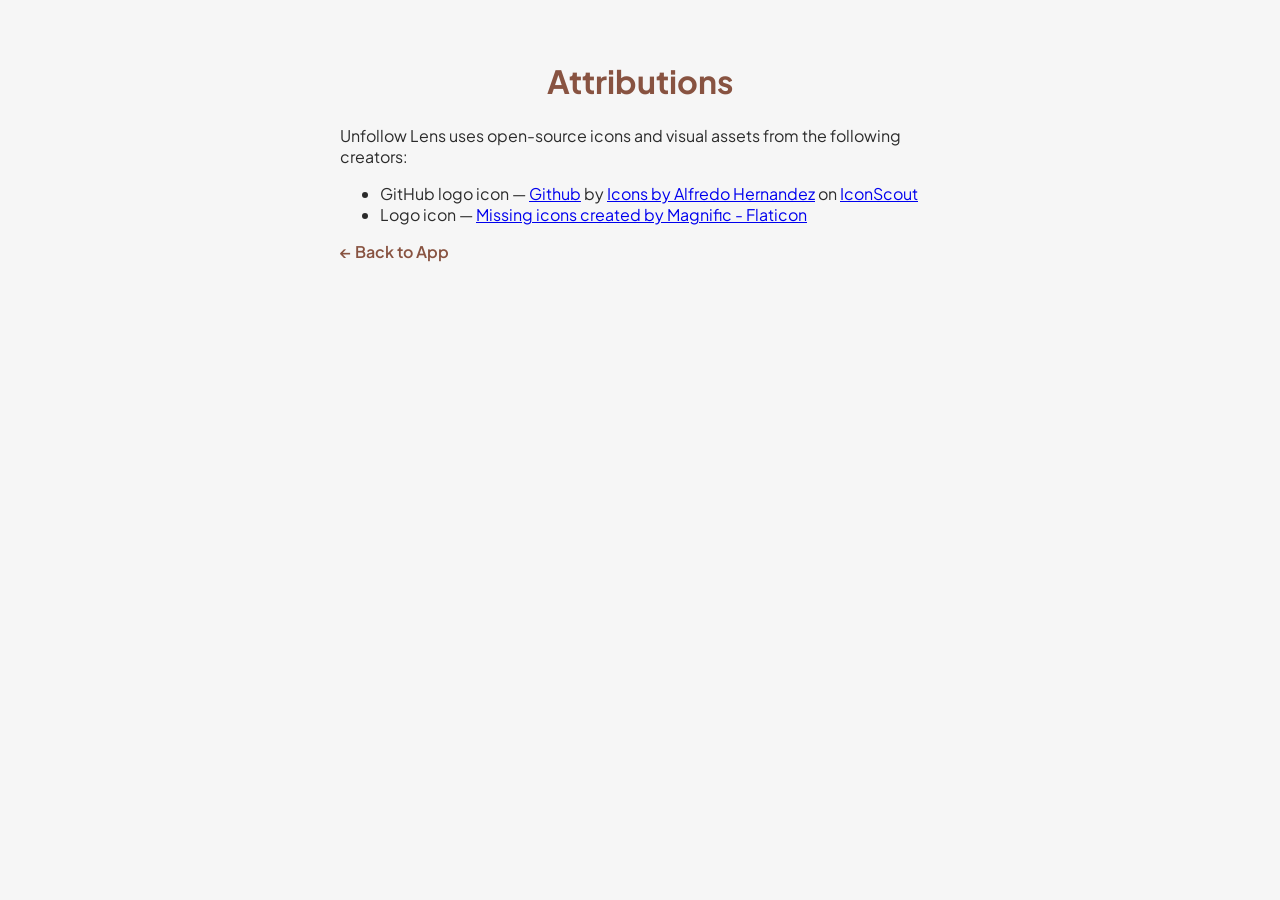
<file: attributions.html>
<!DOCTYPE html>
<html lang="en">

<head>
    <meta charset="UTF-8">
    <meta name="viewport" content="width=device-width, initial-scale=1.0">
    <title>Attributions - Unfollow Lens</title>
    <link rel="preconnect" href="https://fonts.googleapis.com">
    <link rel="preconnect" href="https://fonts.gstatic.com" crossorigin>
    <link href="https://fonts.googleapis.com/css2?family=Plus+Jakarta+Sans:wght@400;500;600;700&display=swap"
        rel="stylesheet">
    <link rel="stylesheet" href="assets/css/style.css">
</head>

<body style="max-width: 600px; margin: 0 auto; padding: 40px 20px;">

    <h1>Attributions</h1>
    <p>Unfollow Lens uses open-source icons and visual assets from the following creators:</p>

    <ul>
        <li>GitHub logo icon — <a href="https://iconscout.com/icons/github" target="_blank" rel="noopener">Github</a> by
            <a href="https://iconscout.com/contributors/alfredo-hernandez" class="text-underline font-size-sm">Icons by
                Alfredo
                Hernandez</a> on <a href="https://iconscout.com" class="text-underline font-size-sm">IconScout</a>
        </li>
        <li>Logo icon — <a href="https://www.flaticon.com/free-icons/missing" title="missing icons">Missing icons
                created by Magnific -
                Flaticon</a>
        </li>
    </ul>

    <p><a href="index.html" style="color: var(--primary-color); font-weight: 600; text-decoration: none;">← Back to App</a></p>

</body>

</html>
</file>
<file: assets/css/style.css>
:root {
    --primary-color: #885341;
    --primary-hover: #6e4132;
    --text-muted: #7c7c7c;
    --text-main: #2b2b2b;
    --bg-card: #ffffff;
    --border-color: #e2e8f0;
    --border-dashed: #d0b8b0;
    --font-family: 'Plus Jakarta Sans', system-ui, -apple-system, sans-serif;
}

body {
    font-family: var(--font-family);
    color: var(--text-main);
    background-color: #f6f6f6;
    margin: 0;
    padding: 24px;
}

h1 {
    font-weight: 700;
    color: var(--primary-color);
    text-align: center;
    margin-bottom: 24px;
}

/* Container that holds both file input boxes */
.upload-container {
    display: flex;
    flex-direction: row;
    gap: 20px;
    justify-content: center;
    margin-bottom: 20px;
}

/* Individual card wrapper for each input */
.upload-card {
    flex: 1;
    padding: 24px;
    border: 2px dashed var(--border-dashed);
    border-radius: 12px;
    background-color: var(--bg-card);
    text-align: center;
    transition: border-color 0.2s ease, box-shadow 0.2s ease;

    display: flex;
    flex-direction: column;
    align-items: center;
    justify-content: center;
}

.upload-card:hover {
    border-color: var(--primary-color);
    box-shadow: 0 4px 12px rgba(136, 83, 65, 0.08);
}

.upload-card input[type="file"] {
    margin-left: 75px;
    display: block;
}

.upload-card p {
    font-weight: 500;
    color: var(--text-muted);
    margin-top: 0;
}

.selected-text {
    margin-top: 3% !important;
    font-size: 90%;
}

.disclaimer {
    color: var(--text-muted);
    text-align: center;
    margin-bottom: 24px;
}

/* Tab Buttons Container */
.tabs-header {
    display: flex;
    gap: 12px;
    border-bottom: 2px solid var(--border-color);
    margin-bottom: 24px;
    justify-content: center;
}

/* Individual Tab Button */
.tab-btn {
    padding: 12px 24px;
    border: none;
    background: none;
    font-family: var(--font-family);
    font-size: 0.95rem;
    font-weight: 600;
    color: var(--text-muted);
    cursor: pointer;
    border-bottom: 3px solid transparent;
    transition: all 0.2s ease;
}

.tab-btn:hover {
    color: var(--primary-color);
}

/* Active Tab Button Styling */
.tab-btn.active {
    color: var(--primary-color);
    border-bottom-color: var(--primary-color);
}

/* Hide inactive tab contents by default */
.tab-content {
    display: none;
}

/* Show active tab content */
.tab-content.active {
    display: block;
}

/* User Card Grid Styling */
.user-list {
    display: grid;
    grid-template-columns: repeat(auto-fill, minmax(200px, 1fr));
    gap: 16px;
}

.user-card {
    padding: 14px;
    background: #f9f9f9;
    border: 1px solid var(--border-color);
    border-radius: 8px;
    text-align: center;
    cursor: pointer;
    transition: transform 0.15s ease, box-shadow 0.15s ease;
}

.user-card:hover {
    transform: translateY(-2px);
    box-shadow: 0 4px 12px rgba(0, 0, 0, 0.05);
    background-color: #ffffff;
}

.user-card a {
    color: var(--primary-color);
    text-decoration: none;
    font-weight: 600;
}

.user-card a:hover {
    color: var(--primary-hover);
    text-decoration: underline;
}

/* Search Bar Styling */
.search-container {
    display: flex;
    justify-content: center;
    margin-bottom: 20px;
}

#search-input {
    width: 100%;
    max-width: 400px;
    padding: 12px 16px;
    font-family: var(--font-family);
    font-size: 0.95rem;
    border: 2px solid var(--border-color);
    border-radius: 8px;
    background-color: var(--bg-card);
    color: var(--text-main);
    outline: none;
    transition: border-color 0.2s ease, box-shadow 0.2s ease;
}

#search-input:hover,
#search-input:focus {
    border-color: var(--primary-color);
}

#search-input::placeholder {
    color: var(--text-muted);
}

/* Privacy Banner Styling */
.privacy-banner {
    align-items: center;
    justify-content: center;
    max-width: 600px;
    margin: 0 auto 24px auto;
    font-size: 0.88rem;
    text-align: center;
}

.privacy-icon {
    font-size: 1rem;
}

/* Footer Styling */
.app-footer {
    margin-top: 48px;
    padding-top: 24px;
    border-top: 1px solid var(--border-color);
    text-align: center;
    color: var(--text-muted);
    font-size: 0.85rem;
}

.app-footer p {
    display: flex;
    flex-direction: column;
    margin: 0 0 8px 0;
}

.github-link {
    display: inline-flex;
    align-items: center;
    gap: 6px;
    color: var(--primary-color);
    text-decoration: none;
    font-weight: 600;
}

.github-link:hover {
    color: var(--primary-hover);
    text-decoration: underline;
}

.footer-links {
    display: flex;
    align-items: center;
    justify-content: center;
    gap: 12px;
    margin-top: 8px;
    flex-wrap: wrap;
}

.footer-link {
    color: var(--text-muted);
    text-decoration: none;
    font-size: 0.90rem;
}

.footer-link:hover {
    color: var(--primary-color);
    text-decoration: underline;
}

.divider {
    color: var(--border-dashed);
}
</file>
